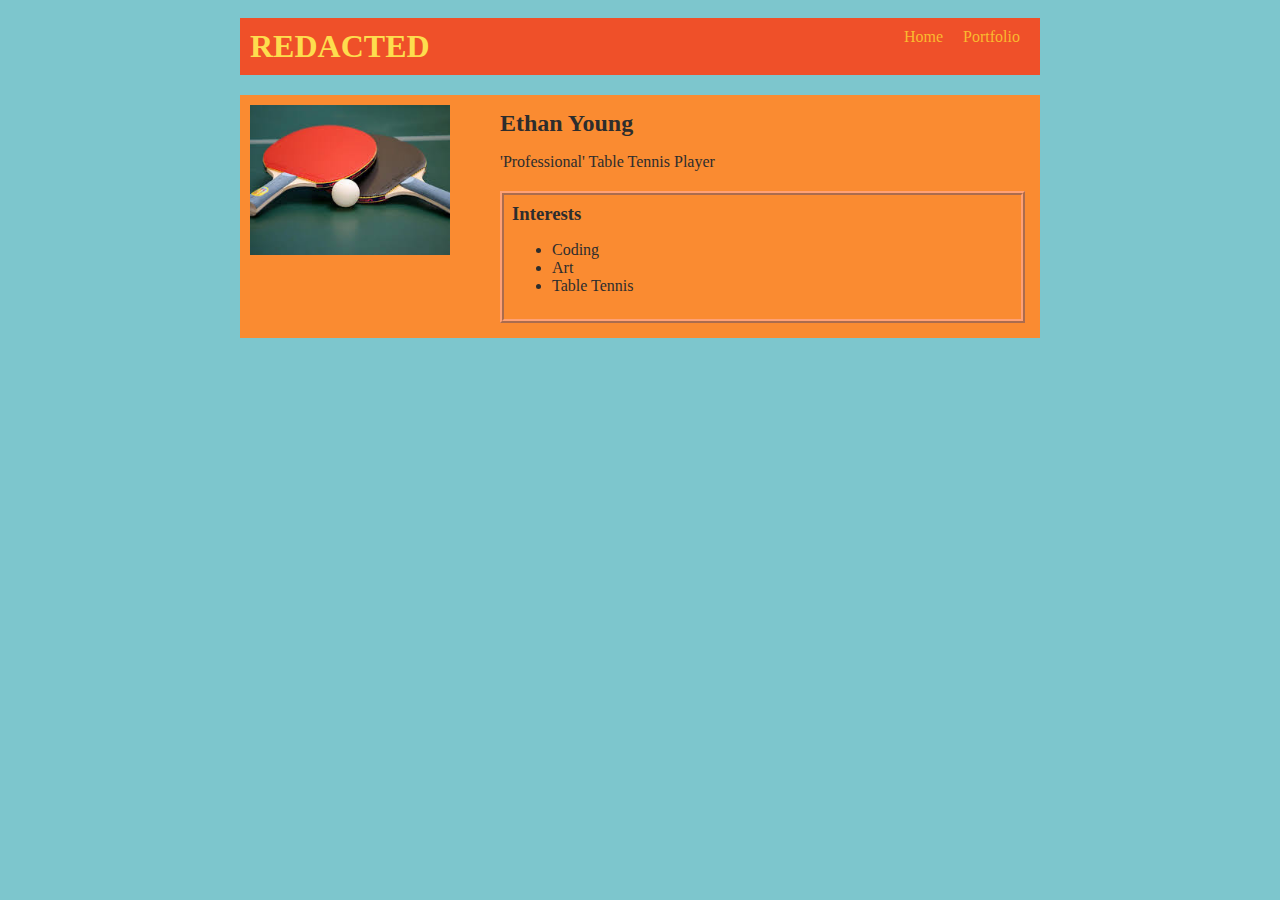
<file: index.html>
<!DOCTYPE html>
<html>
  <head>
    <title>Redacted</title>
    <link rel="stylesheet" href="style.css" />
  </head>

  <body>
    <!-- All content goes here -->
    <div id="all-contents">
      <nav>
      <h1>REDACTED</h1>
      <ul id="nav-ul">
        <li class="nav-li">
          <a href="index.html">Home</a>
        </li>
        <li class="nav-li">
          <a href="portfolio.html">Portfolio</a>
        </li>
      </ul>
      </nav>

      <main>

        <div class="sidebar">
          <img class="sidebar-img" src="[data-uri]">
        </div>

        <div class="content">
          <h2>Ethan Young</h2>

          <p>'Professional' Table Tennis Player</p>

          <div id="interests">
            <h3>Interests</h3>
            <ul>
              <li>Coding</li>
              <li>Art</li>
              <li>Table Tennis</li>
            </ul>
        </div>
      </main>
    </div>
  </body>
</html>
</file>
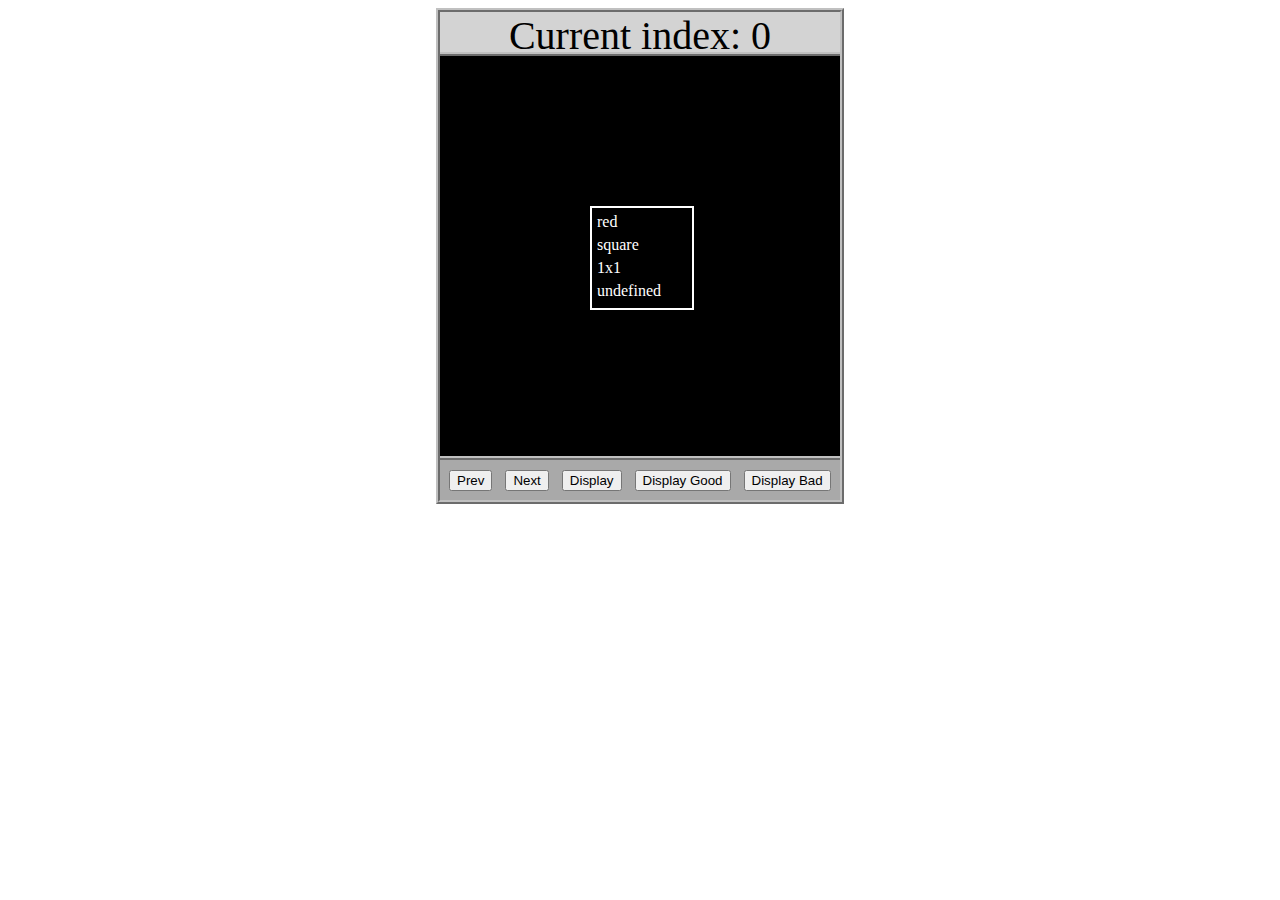
<file: asd-projects/data-shapes/index.html>
<!DOCTYPE html>
<html>
  <head>
    <meta charset="utf-8" />
    <meta name="viewport" content="width=device-width" />
    <title>Data Shapes</title>
    <link rel="stylesheet" href="index.css" />
    <script src="https://code.jquery.com/jquery-3.1.0.js"></script>
    <script src="index.js"></script>
  </head>
  <body>
    <div id="board">
      <div id="info-bar">Current index: 0</div>
      <div id="shape-container">
        <div id="shape"></div>
      </div>
      <div id="button-box">
        <button id="cycle-left">Prev</button>
        <button id="cycle-right">Next</button>
        <button id="execute1">Display</button>
        <button id="execute2">Display Good</button>
        <button id="execute3">Display Bad</button>
      </div>
    </div>
  </body>
</html>
</file>
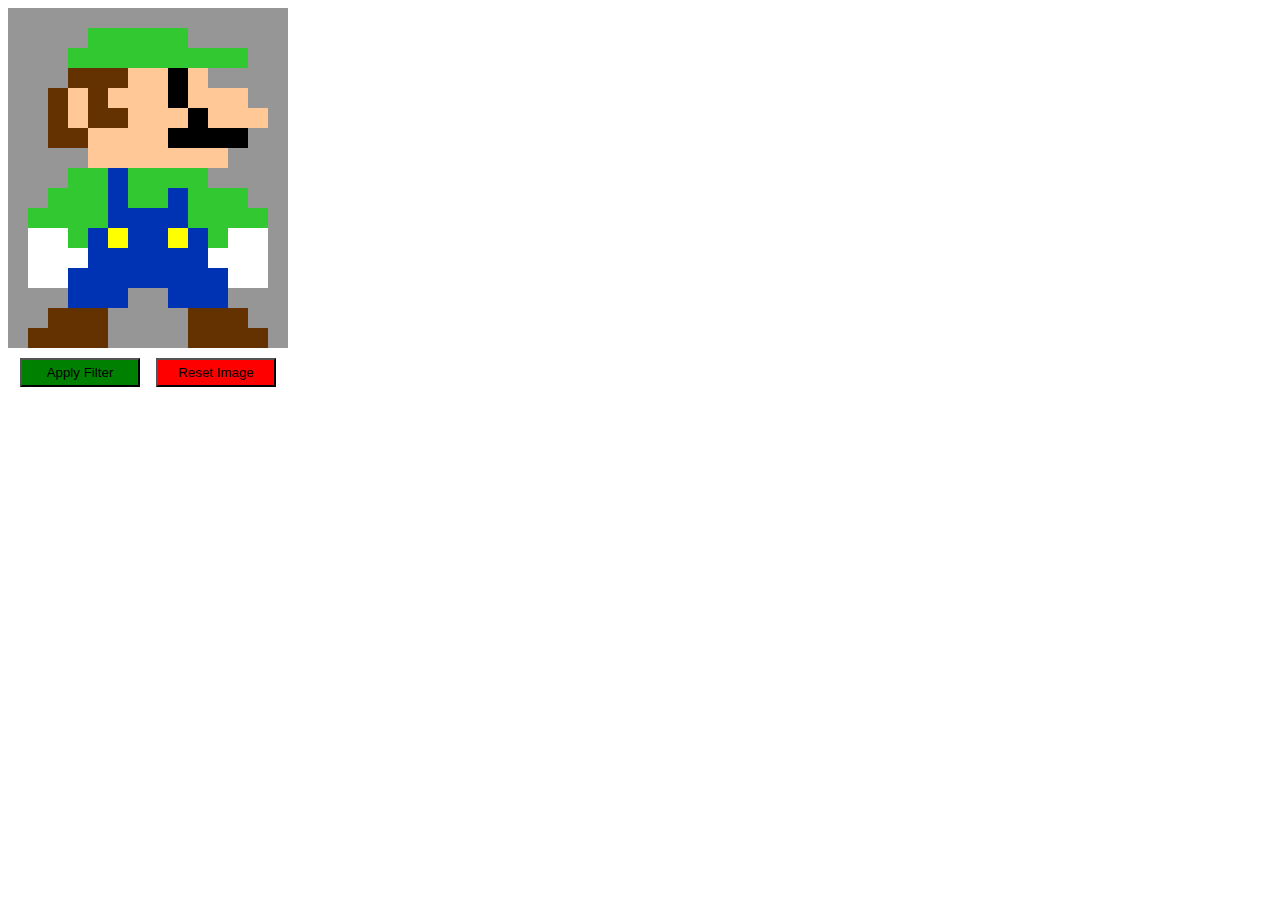
<file: asd-projects/image-filtering/index.html>
<!DOCTYPE html>
<html>
  <head>
    <script src="https://code.jquery.com/jquery-3.1.0.js"></script>
    <meta charset="utf-8" />
    <meta name="viewport" content="width=device-width" />
    <link rel="stylesheet" href="index.css" />
    <script src="image.js"></script>
    <script src="index.js"></script>
    <title>Image Filtering</title>
  </head>
  <body>
    <div id="display"></div>
    <div id="button-box">
      <button id="apply">Apply Filter</button>
      <button id="reset">Reset Image</button>
    </div>
  </body>
</html>
</file>
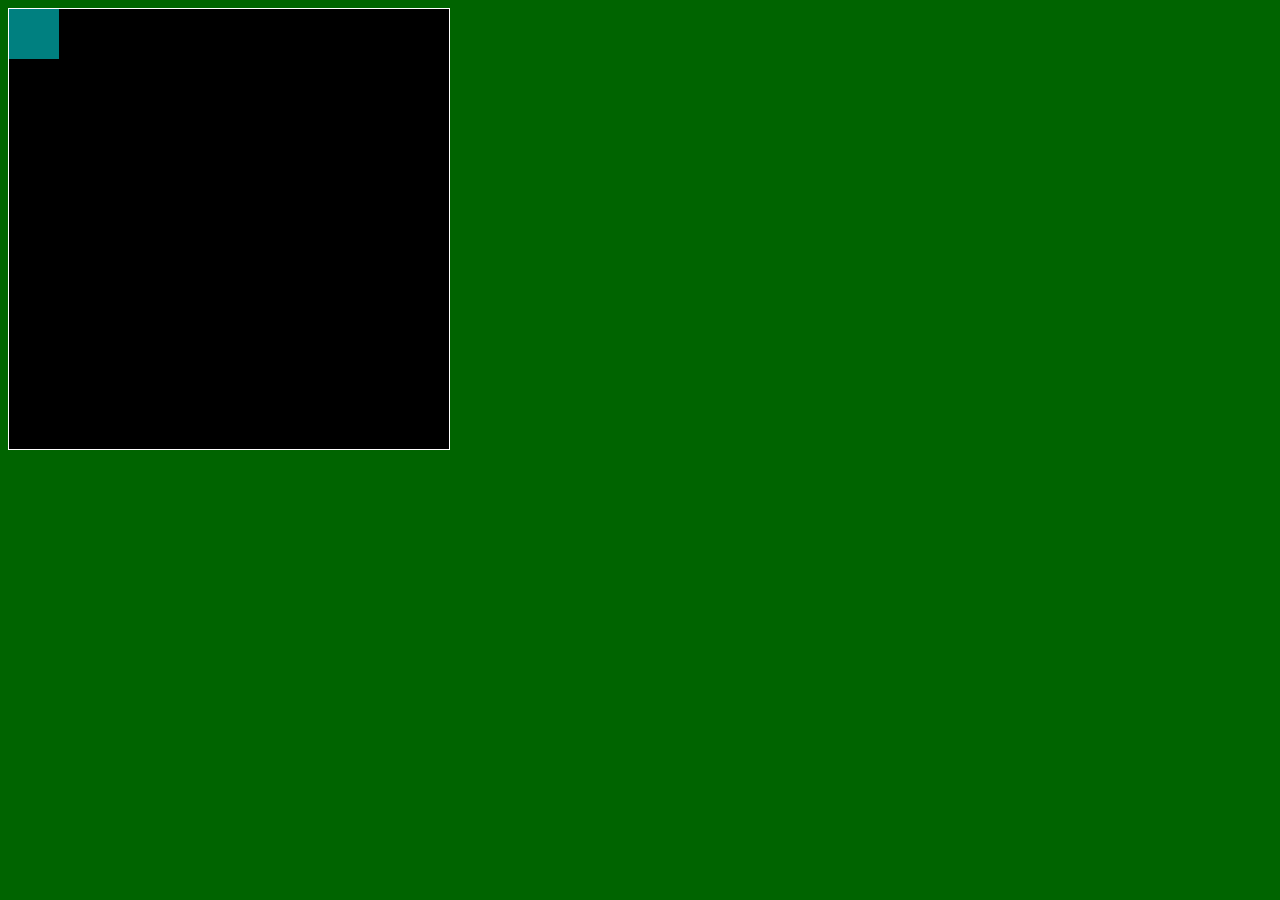
<file: asd-projects/pong/index.html>
<!DOCTYPE html>
<html>
  <head>
    <title>Title</title>
    <!-- Load CSS files -->
    <link rel="stylesheet" type="text/css" href="index.css">
    
    <!-- Load JavaScript files -->
    <script src="jquery.min.js"></script>
    <script src="index.js"></script>
  </head>
  
  <body>
    <div id='board'>
      <div id='gameItem'></div>
    </div>
  </body>
</html>
</file>
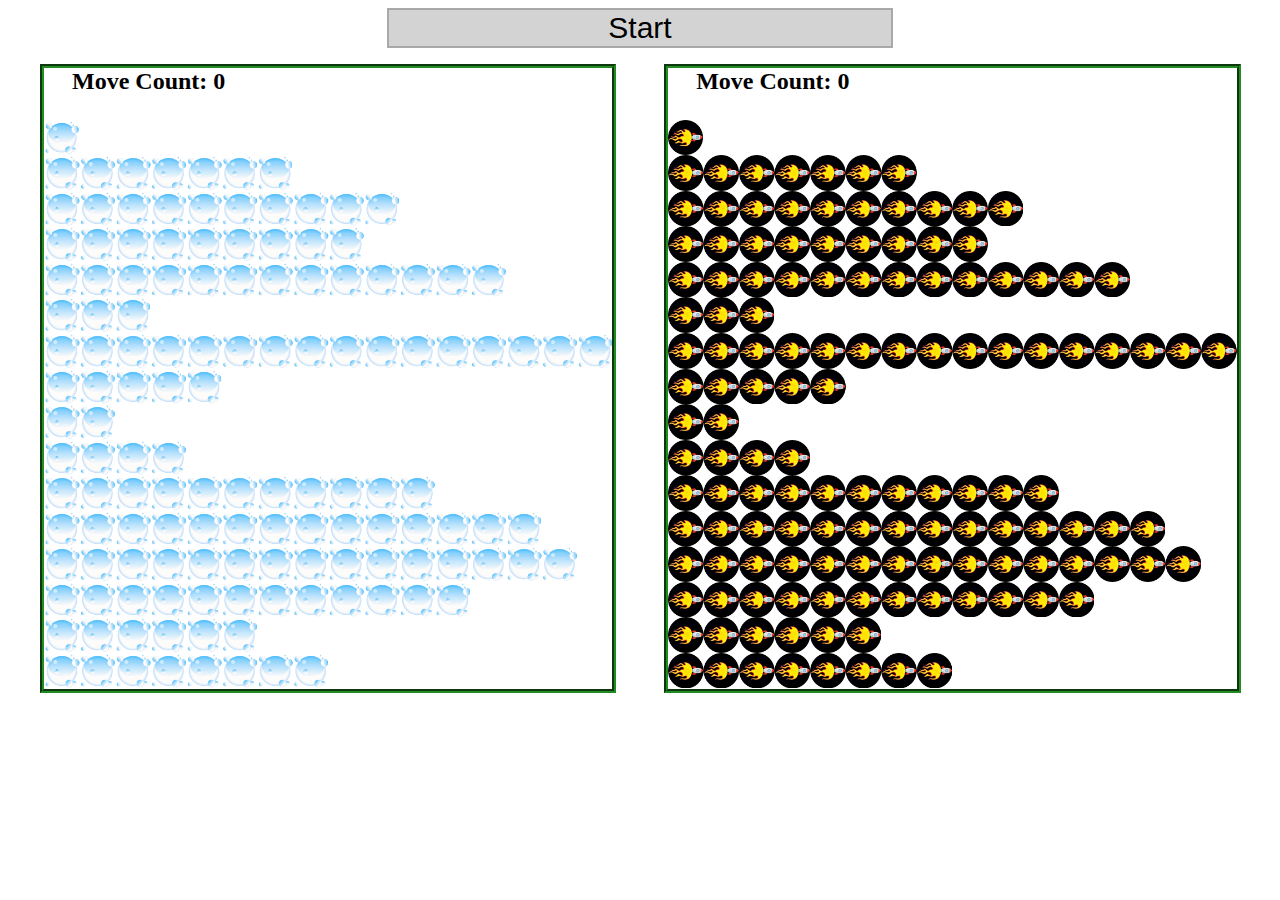
<file: asd-projects/sorting/index.html>
<!DOCTYPE html>
<html>
<head>
    <script src="https://code.jquery.com/jquery-3.1.0.js"></script>    
    <meta charset="utf-8">
    <meta name="viewport" content="width=device-width">
    <link rel="stylesheet" href="index.css">
    <script src="setup.js"></script>
    <script src="index.js"></script>
    <script src="run.js"></script>
    <title>Sorting</title>
</head>
<body>
    <div id="fullContainer">
        <div id="buttonContainer">
          <button id="goButton">Start</button>
        </div>
        <div id="sortContainer">
            <div class="subContainer" id="bubbleArea">
                <h2 id="bubbleCounter">Move Count: 0</h2>
                <div id="displayBubble">

                </div>
            </div>

            <div class="subContainer" id="quickArea">
                <h2 id="quickCounter">Move Count: 0</h2>
                <div id="displayQuick">

                </div>
            </div>
        </div>
    </div>
</body>
</html>
</file>
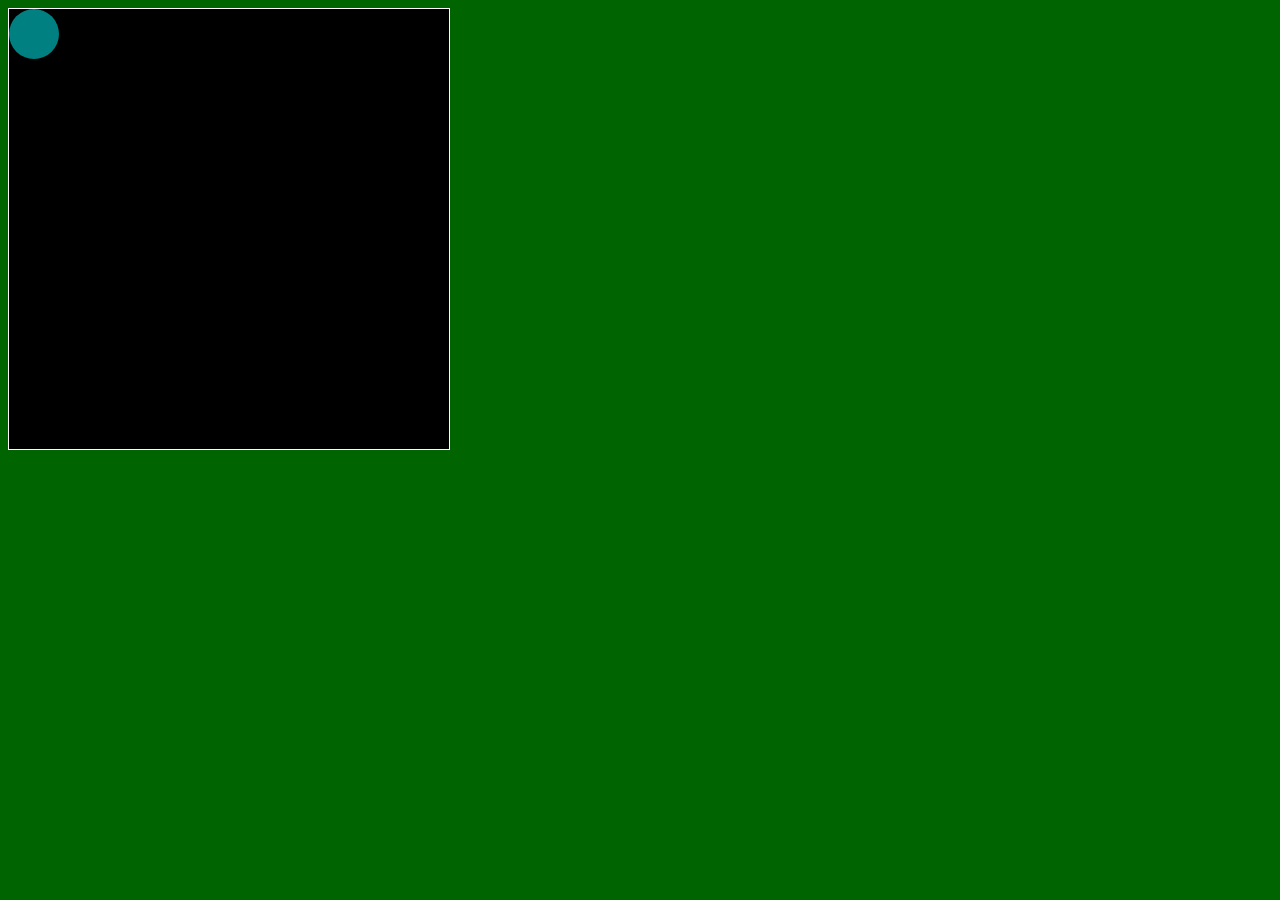
<file: asd-projects/walker/index.html>
<!DOCTYPE html>
<html>
  <head>
    <title>Title</title>
    <!-- Load CSS files -->
    <link rel="stylesheet" type="text/css" href="index.css">
    
    <!-- Load JavaScript files -->
    <script src="jquery.min.js"></script>
    <script src="index.js"></script>
  </head>
  
  <body>
    <div id='board'>
      <div id='walker'></div>
    </div>
  </body>
</html>
</file>
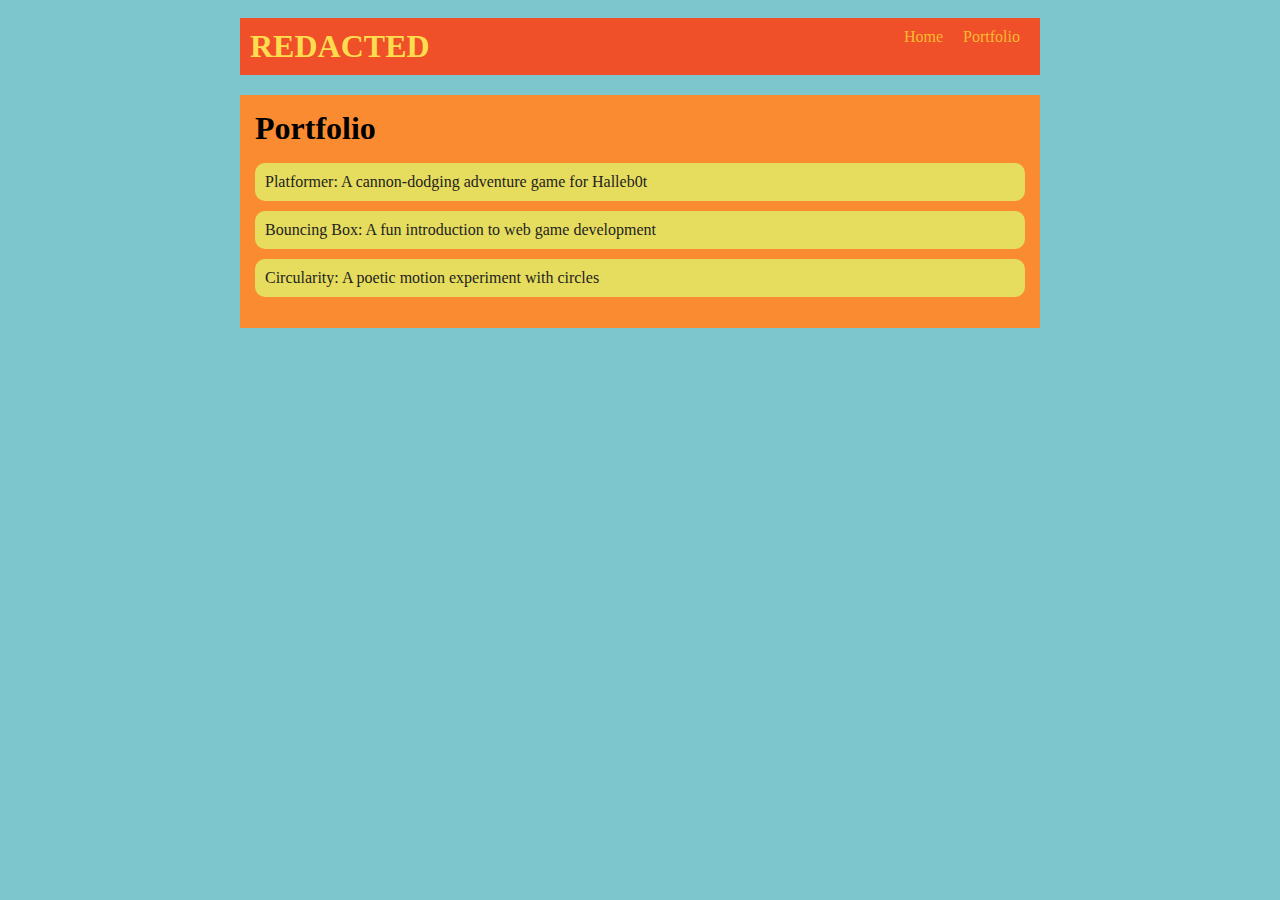
<file: portfolio.html>
<!DOCTYPE html>
<html>
  <head>
    <title>REDACTED</title>
    <link rel="stylesheet" href="style.css" />
  </head>

  <body>
    <!-- All content goes here -->
    <div id="all-contents">

        <nav>
            <h1>REDACTED</h1>
            <ul id="nav-ul">
                <li class="nav-li">
                    <a href="index.html">Home</a>
                </li>
                <li class="nav-li">
                    <a href="portfolio.html">Portfolio</a>
                </li>
            </ul>

        </nav>

        <main>
            <div class="content">
                <h1>Portfolio</h1>
                <ul id="portfolio">
                    <li>
                        <a href="fsd-projects/platformer/">Platformer: A cannon-dodging adventure game for Halleb0t</a>
                      </li>
                      <li>
                        <a href="fsd-projects/bouncing-box/">Bouncing Box: A fun introduction to web game development</a>
                      </li>
                      <li>
                        <a href="fsd-projects/circularity/">Circularity: A poetic motion experiment with circles</a>
                      </li>
                </ul>
            </div>
        </main>
      
    </div>
  </body>
</html>
</file>
<file: style.css>
body {
  background: rgb(125, 198, 205);
  color: rgb(45, 45, 45);
  padding: 10px;
  font-family: fantasy;
}

#all-contents {
  max-width: 800px;
  margin: auto;
}

/* navigation menu */
nav {
  background: rgb(239, 80, 41);
  margin: 0 auto;
  display: flex;
  padding: 10px;
  margin-bottom: 20px;
}

h1 {
  display: flex;
  align-items: center;
  color: rgb(253, 221, 78);
  flex: 1;
  margin: 0;
}

#nav-ul {
  list-style-type: none;
  margin: 0;
  padding: 0;
  display: flex;
}

.nav-li {
  display: inline-block;
  padding: 0 10px;
}

a {
  text-decoration: none;
  color: #faba2f;
}

/* main container area beneath menu */
main {
  background: rgb(250, 139, 49);
  display: flex;
  margin-top: 20px;
}

.sidebar {
  margin-right: 25px;
  padding: 10px;
}

.sidebar-img {
  width: 200px;
}

.content {
  flex: 1;
  padding: 15px;
}

/* interests section styles */
#interests {
  border: 4px rgb(255, 161, 117) ridge;
  padding: 8px;
  margin-top: 20px;
}

h2,
h3 {
  margin: 0px;
}

/* Portfolio styles */
.content h1 {
    color: black;
  }
  
  #portfolio {
    list-style-type: none;
    padding-left: 0;
  }
  
  #portfolio li {
    background: #e6dc5e;
    padding: 10px;
    border-radius: 10px;
    margin-bottom: 10px;
  }
  
  #portfolio li:hover {
    background: #fc944f;
  }
  
  #portfolio a {
    text-decoration: none;
    color: #241e1e;
  }
</file>
<file: asd-projects/data-shapes/index.css>
#board {
  width: 400px;
  margin: auto;
  border: silver ridge 4px;
}

#info-bar {
  width: 400px;
  height: 40px;
  background: lightgray;
  font-size: 40px;
  text-align: center;
}

#shape-container {
  width: 400px;
  height: 400px;
  background: black;
  border-top: silver ridge 4px;
  border-bottom: silver ridge 4px;
}

#button-box {
  width: 400px;
  height: 40px;
  background: darkgray;
}

#shape {
  color: white;
  width: 100px;
  height: 100px;
  position: relative;
  top: 150px;
  left: 150px;
  border: white solid 2px;
  display: block;
}

button {
  width: auto;
  height: auto;
  margin: auto;
  margin-top: 10px;
  margin-left: 9px;
}

p {
  margin: 5px;
}
</file>
<file: asd-projects/image-filtering/index.css>
.square {
  width: 20px;
  height: 20px;
  position: absolute;
}

body > div {
  position: relative;
}

#button-box {
  position: relative;
  top: 350px;
}

button {
  width: 120px;
  padding: 5px;
  margin-left: 12px;
}

#apply {
  background: green;
}

#reset {
  background: red;
}
</file>
<file: asd-projects/pong/index.css>
body {
  background-color: darkgreen;
}

#board {
  width: 440px;
  height: 440px;
  border: 1px solid white;
  background-color: black;
  position: relative;
}

#gameItem {
  background-color: teal;
  width: 50px;
  height: 50px;
  position: absolute;
/*   left: 100px; */  /* Uncomment if you want to set a "starting" position */
/*   top: 100px;  */  /* Uncomment if you want to set a "starting" position */
}
</file>
<file: asd-projects/sorting/index.css>
#fullContainer {
    width:100%;
}
#buttonContainer {
    margin:auto;
    width: 40%;
}
#goButton {
    margin: auto;
    width: 100%;
    border: 2px darkgray double;
    background: lightgray;
    font-size: 30px;
}
#sortContainer {
    display: table;
    margin: 0 auto;
    width: 100%;
}
.subContainer {
    display: inline-block;
    width:45%;
    border: 4px forestgreen groove;
    margin-top: 1.25%;
}
#bubbleArea {
    margin-left: 2.5%;
}
#quickArea {
    margin-left: 3.75%;
}
.subContainer > h2 {
    margin-left: 5%;
    height: 32px;
    margin-top: 0;
}
.sortElement {
    background-position: center;
    background-repeat: repeat-x;
    position: absolute;
    left: 0px;
    margin: 0;
    padding: 0;
}
.subContainer > div {
    position: relative;
}
.bubbleElement {
    background: url('img/bubble.png');
    /*border: 2px aqua ridge;*/
}
.quickElement {
    background: url('img/quick.png');
    /*border: 2px firebrick ridge;*/
}
</file>
<file: asd-projects/walker/index.css>
body {
  background-color: darkgreen;
}

#board {
  width: 440px;
  height: 440px;
  border: 1px solid white;
  background-color: black;
  position: relative;
}

#walker {
  background-color: teal;
  width: 50px;
  height: 50px;
  position: absolute;
  border-radius: 50px
/*   left: 100px; */  /* Uncomment if you want to set a "starting" position */
/*   top: 100px;  */  /* Uncomment if you want to set a "starting" position */
}
</file>
